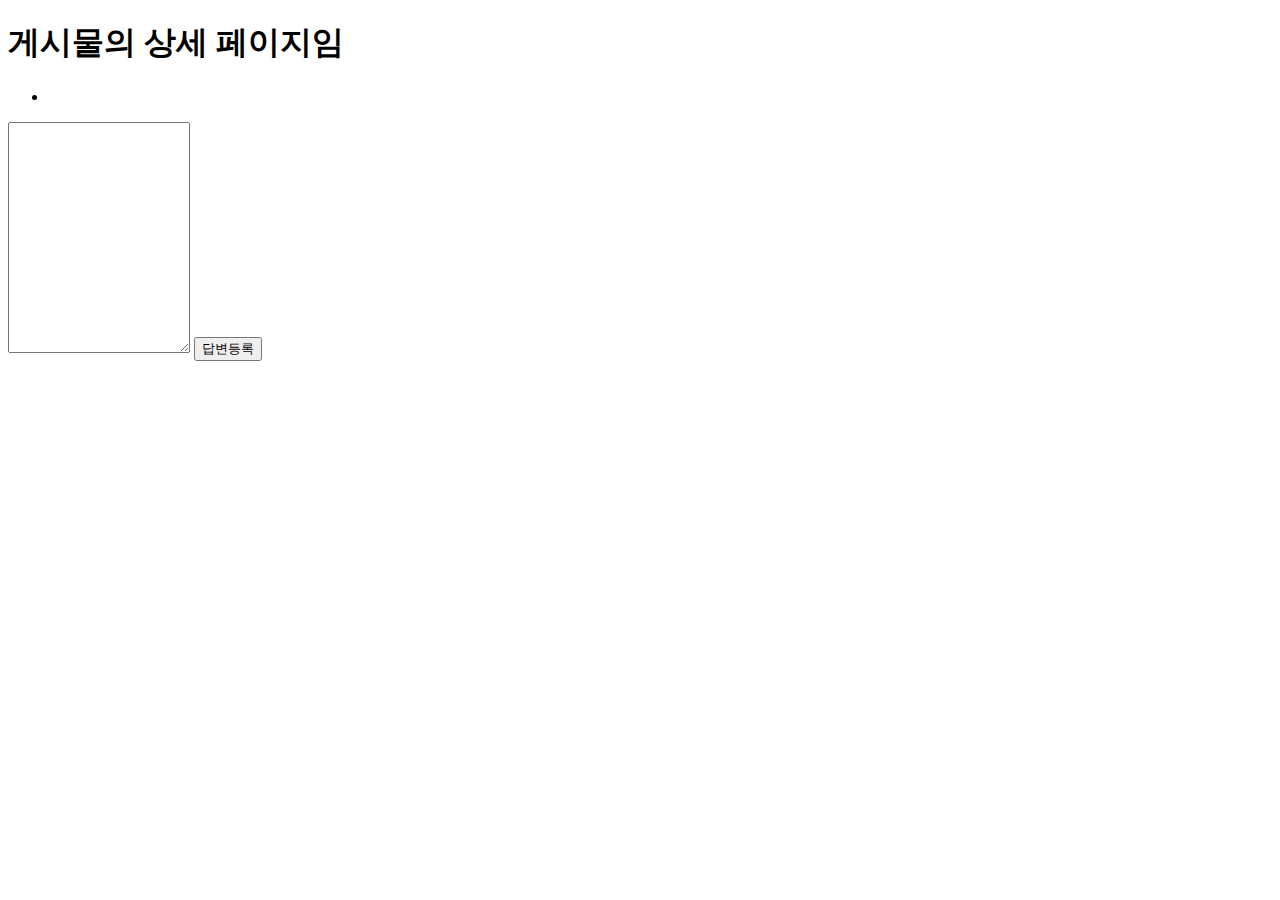
<file: src/main/resources/templates/question_detail.html>
<!DOCTYPE html>
<html>
<head>
<meta charset="UTF-8">
<title>Insert title here</title>
</head>
<body>
<h1>게시물의 상세 페이지임</h1>

<h1 th:text="${question.subject}"></h1>
<div th:text="${question.content}"></div>

<h5 th:text="|${#lists.size(question.answerList)}개의 답변이 있습니다.|"></h5>
<div>
    <ul>
        <li th:each="answer : ${question.answerList}" th:text="${answer.content}"></li>
    </ul>
</div>

<form th:action="@{|/answer/create/${question.id}|}" method="post">
    <textarea name="content" id="content" rows="15"></textarea>
    <input type="submit" value="답변등록">
</form>
</body>
</html>
</file>
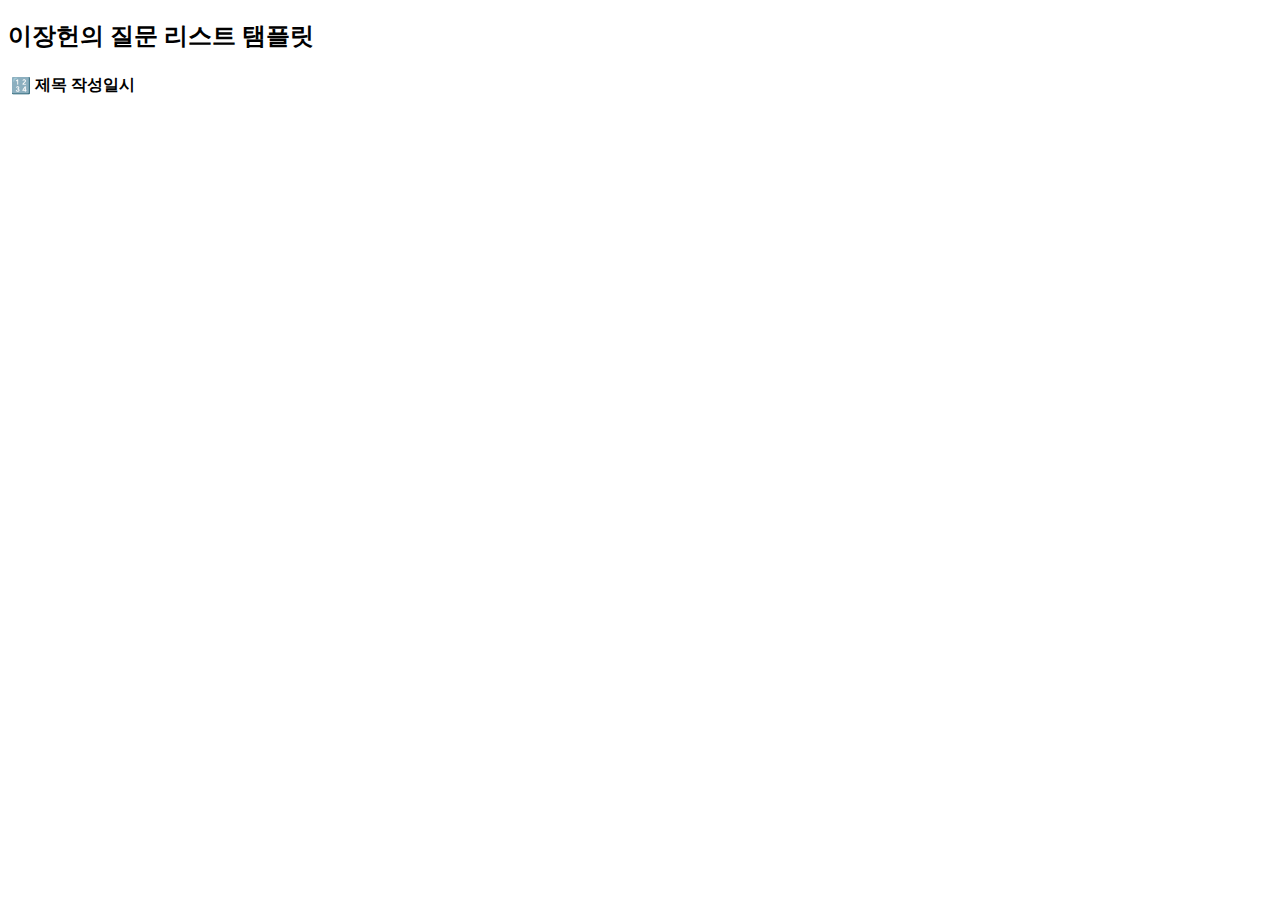
<file: src/main/resources/templates/question_list.html>
<!DOCTYPE html>
<html>
<head>
<meta charset="UTF-8">
<title>Insert title here</title>
</head>
<body>
<h2> 이장헌의 질문 리스트 탬플릿</h2>

<link rel="stylesheet" type="text/css" th:href="@{/bootstrap.min.css}">

<div class="container my-3">

<table class="table">
	<thead class="table-dark">
		<tr>
			<th>🔢</th>
			<th>제목</th>
			<th>작성일시</th>
		</tr>
	</thead>
	<tbody>
		<tr th:each="question, loop : ${questionList}">
			<td th:text="${loop.count}"></td>
			<td><a th:href="@{|/question/detail/${question.id}|}"
				th:text="${question.subject}"></a></td>
			<td th:text="${question.createDate}"></td>
		</tr>
	</tbody>
</table>
</div>
</body>
</html>
</file>
